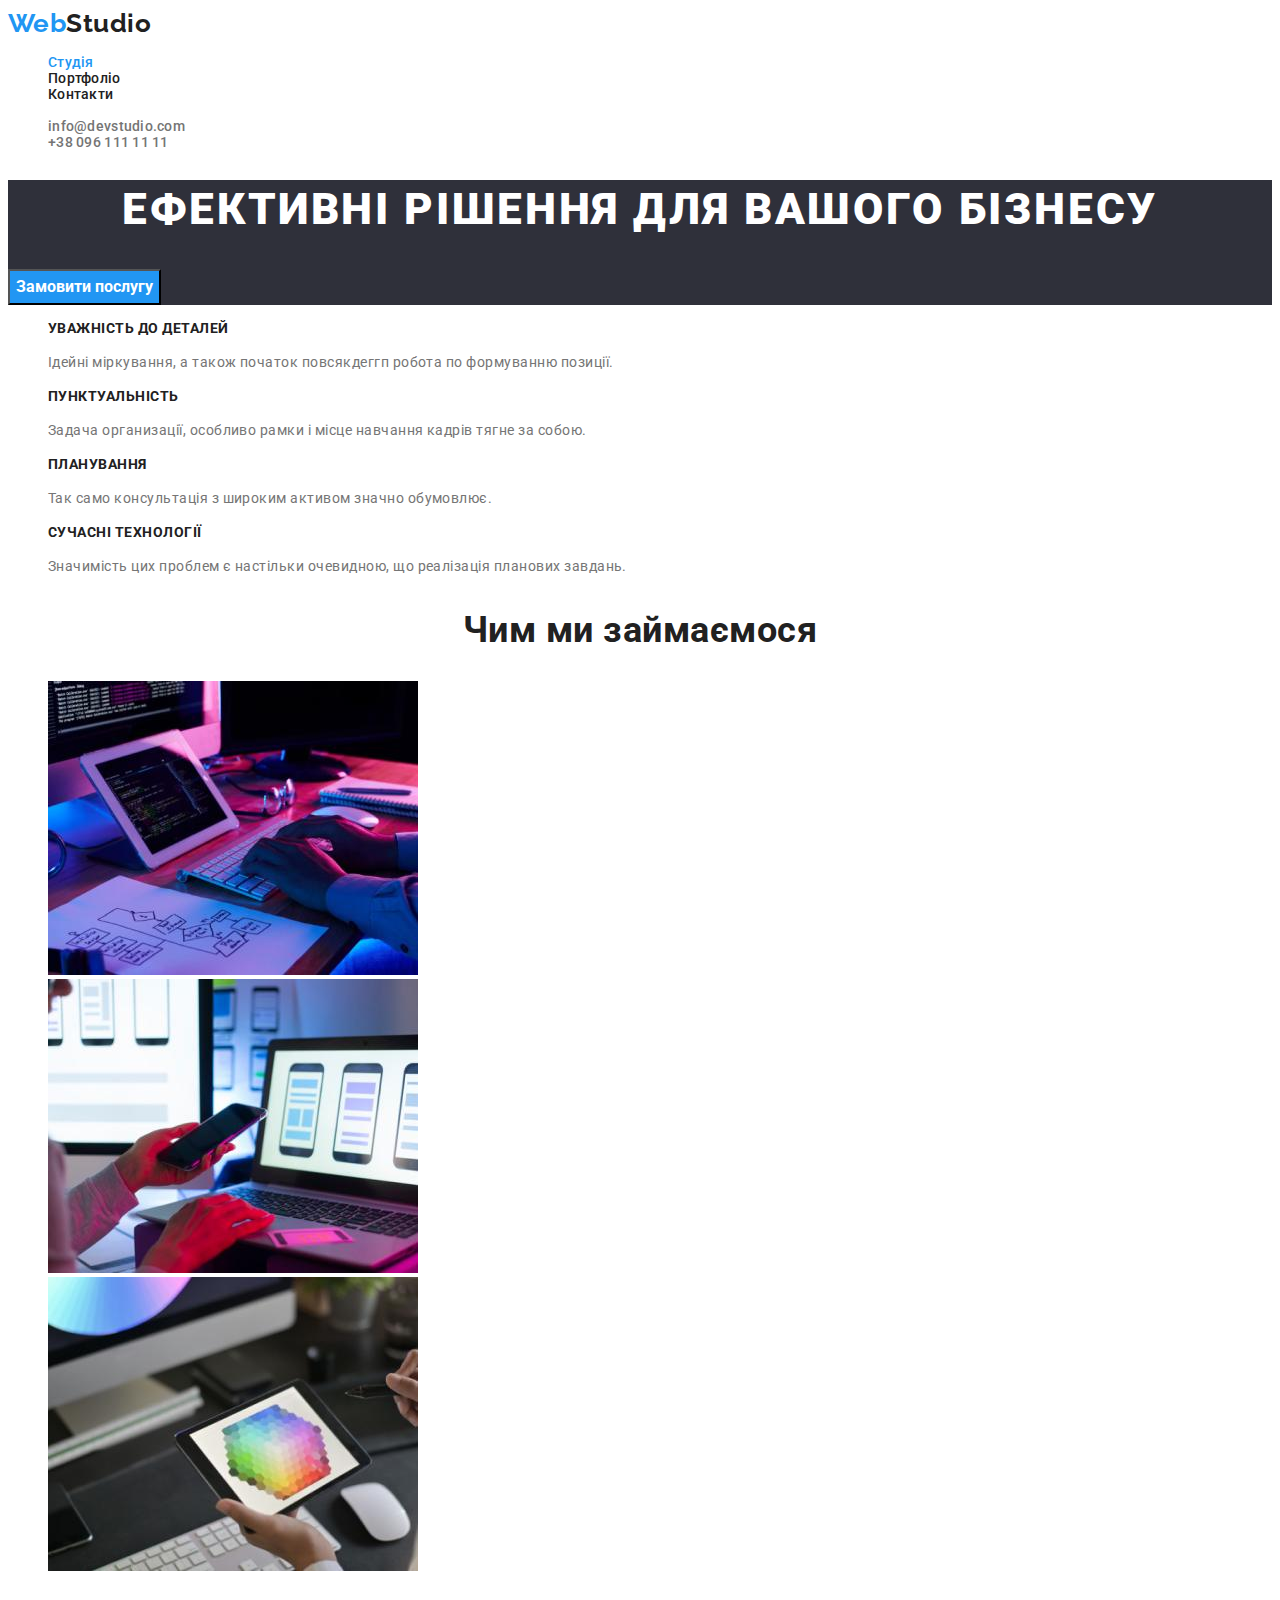
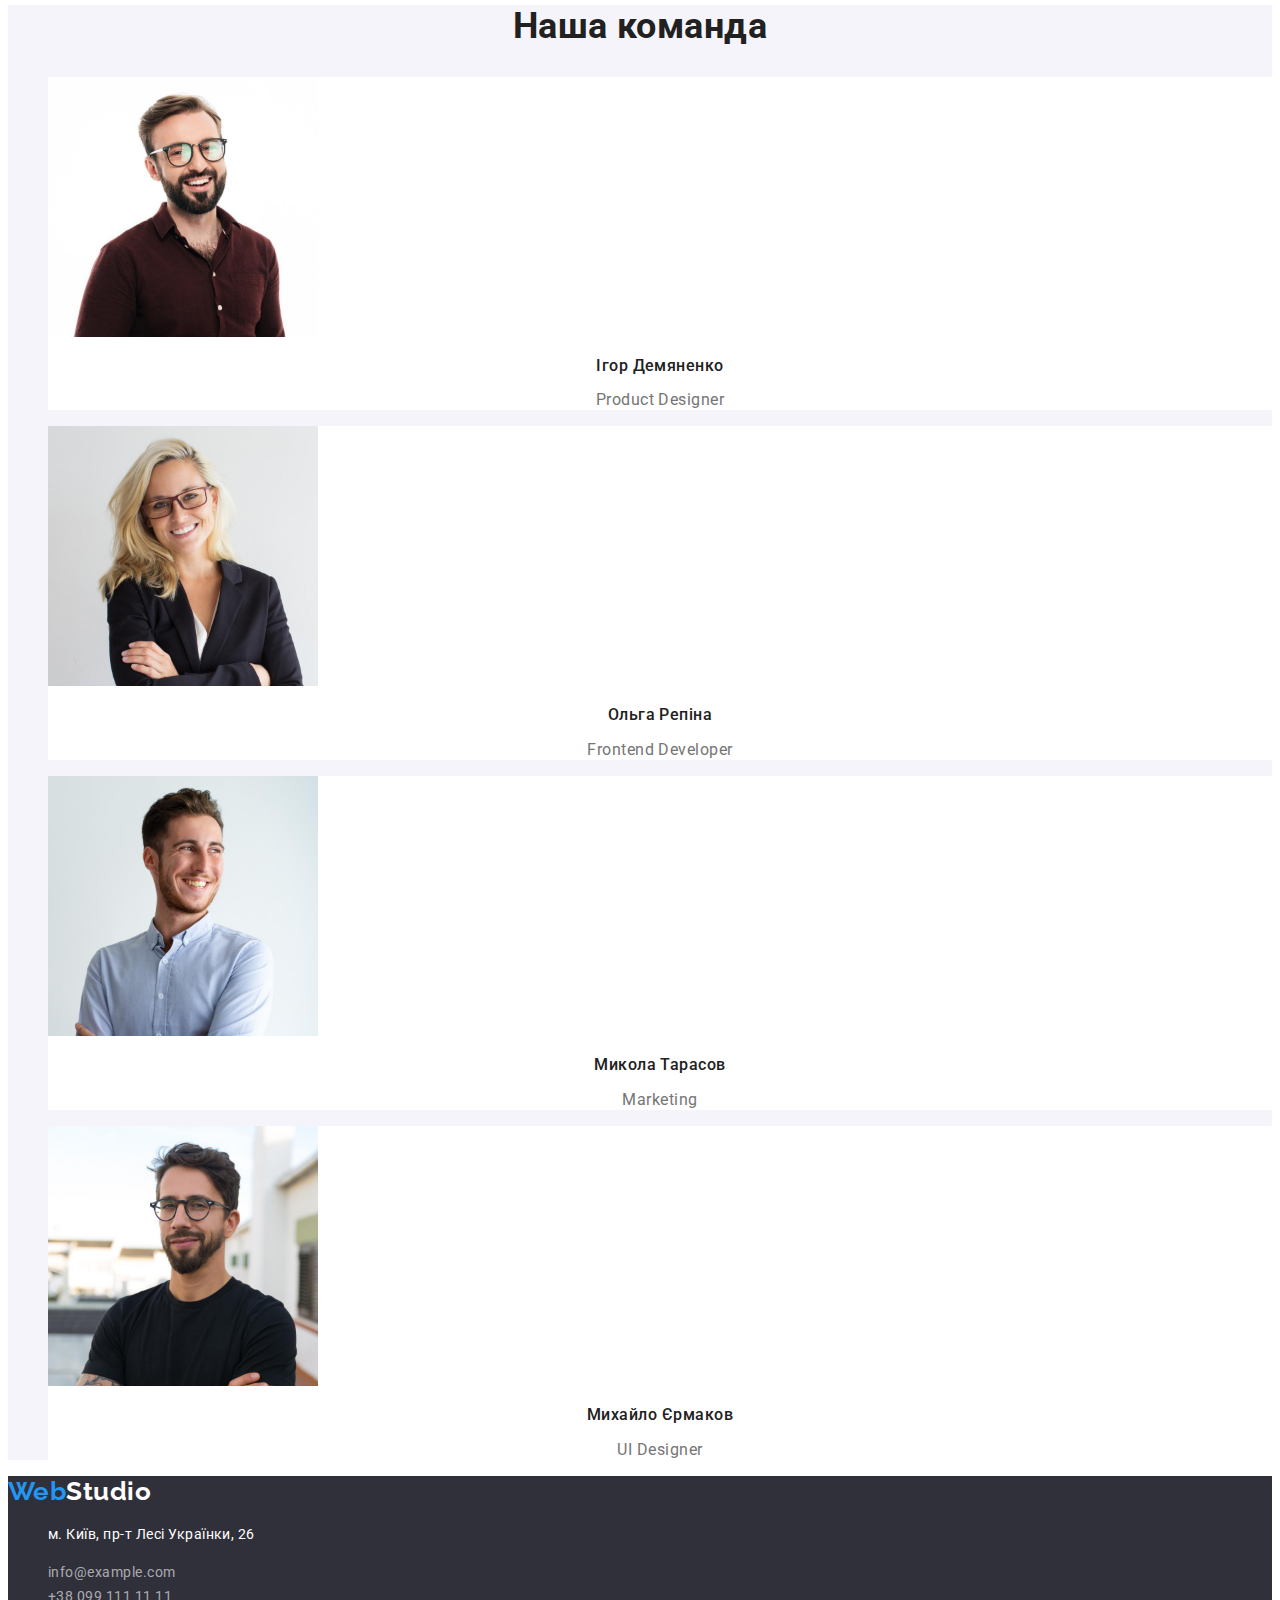
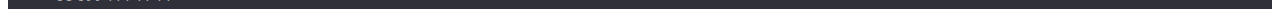
<file: index.html>
<!DOCTYPE html>
<html lang="uk">

<head>
  <meta charset="UTF-8" />
  <meta http-equiv="X-UA-Compatible" content="IE=edge" />
  <meta name="viewport" content="width=device-width, initial-scale=1.0" />
  <title>Веб-студія</title>
  <link rel="preconnect" href="https://fonts.googleapis.com" />
  <link rel="preconnect" href="https://fonts.gstatic.com" crossorigin />
  <link href="https://fonts.googleapis.com/css2?family=Raleway:wght@700&family=Roboto:wght@400;500;700;900&display=swap"
    rel="stylesheet" />
  <link rel="stylesheet" href="./css/styles.css" />
</head>

<body class="page">
  <header class="header">
    <a class="logo logo__header link" href="./index.html" lang="en">Web<span
        class="logo__header__deco">Studio</span></a>
    <nav class="navigation">
      <ul class="list">
        <li class="nav__item">
          <a class="nav__link  nav__link_active link" href="./index.html">Студія</a>
        </li>
        <li class="nav__item">
          <a class="nav__link  link" href="./portfolio.html">Портфоліо</a>
        </li>
        <li class="nav__item"><a class="nav__link link" href="#">Контакти</a></li>
      </ul>
    </nav>
    <ul class="nav__contacts list">
      <li class="contact__item">
        <a class="nav__contact__link link" href="mailto:info@devstudio.com">info@devstudio.com</a>
      </li>
      <li class="contact__item">
        <a class="nav__contact__link link" href="tel:+380961111111">+38 096 111 11 11</a>
      </li>
    </ul>
  </header>
  <main class="main">
    <section class="section hero">
      <h1 class="hero-title">Ефективні рішення для вашого бізнесу</h1>
      <button type="button" class="button hero-button">
        Замовити послугу
      </button>
    </section>
    <section class="section qualities">
      <h2 hidden>Якості</h2>
      <ul class="list qualities-list">
        <li class="qualities__item">
          <h3 class="qualities__title">Уважність до деталей</h3>
          <p class="qualities__descr">
            Ідейні міркування, а також початок повсякдеггп робота по
            формуванню позиції.
          </p>
        </li>
        <li class="qualities__item">
          <h3 class="qualities__title">Пунктуальність</h3>
          <p class="qualities__descr">
            Задача организації, особливо рамки і місце навчання кадрів тягне
            за собою.
          </p>
        </li>
        <li class="qualities__item">
          <h3 class="qualities__title">Планування</h3>
          <p class="qualities__descr">
            Так само консультація з широким активом значно обумовлює.
          </p>
        </li>
        <li class="qualities__item">
          <h3 class="qualities__title">Сучасні технології</h3>
          <p class="qualities__descr">
            Значимість цих проблем є настільки очевидною, що реалізація
            планових завдань.
          </p>
        </li>
      </ul>
    </section>
    <section class="section works">
      <h2 class="title works-title">Чим ми займаємося</h2>
      <ul class="list works-list">
        <li class="works__item">
          <img class="works__img" src="images/coding.jpg" alt="Кодування" width="370" />
        </li>
        <li class="works__item">
          <img class="works__img" src="images/designining.jpg" alt="Веб-розробка для телефонов" width="370" />
        </li>
        <li class="works__item">
          <img class="works__img" src="images/coloring.jpg" alt="Стилізація" width="370" />
        </li>
      </ul>
    </section>
    <section class="section team">
      <h2 class="team__title">Наша команда</h2>
      <ul class="list team-list">
        <li class="team__member">
          <img class="team__image" src="images/man1.jpg" alt="Продакт менеджер" width="270" />
          <h3 class="team__name">Ігор Демяненко</h3>
          <p class="team__job" lang="en">Product Designer</p>
        </li>
        <li class="team__member">
          <img class="team__image" src="images/girl.jpg" alt="Фронтенд деаелопер" width="270" />
          <h3 class="team__name">Ольга Репіна</h3>
          <p class="team__job" lang="en">Frontend Developer</p>
        </li>
        <li class="team__member">
          <img class="team__image" src="images/man2.jpg" alt="Маркетолог" width="270" />
          <h3 class="team__name">Микола Тарасов</h3>
          <p class="team__job" lang="en">Marketing</p>
        </li>
        <li class="team__member">
          <img class="team__image" src="images/man3.jpg" alt="Дизайнер інтерфейсів" width="270" />
          <h3 class="team__name">Михайло Єрмаков</h3>
          <p class="team__job" lang="en">UI Designer</p>
        </li>
      </ul>
    </section>
  </main>
  <footer class="footer">
    <a class="logo logo__footer link" href="./index.html" lang="en">Web<span class="logo__footer_deco">Studio</span></a>
    <address>
      <ul class="contacts list">
        <li>
          <p class="footer__address">
            м. Київ, пр-т Лесі Українки, 26
          </p>
        </li>
        <li>
          <a class="footer__link link" href="mailto:info@example.com">info@example.com</a>
        </li>
        <li>
          <a class="footer__link link" href="tel:+380991111111">+38 099 111 11 11</a>
        </li>
      </ul>
    </address>
  </footer>
</body>

</html>
</file>
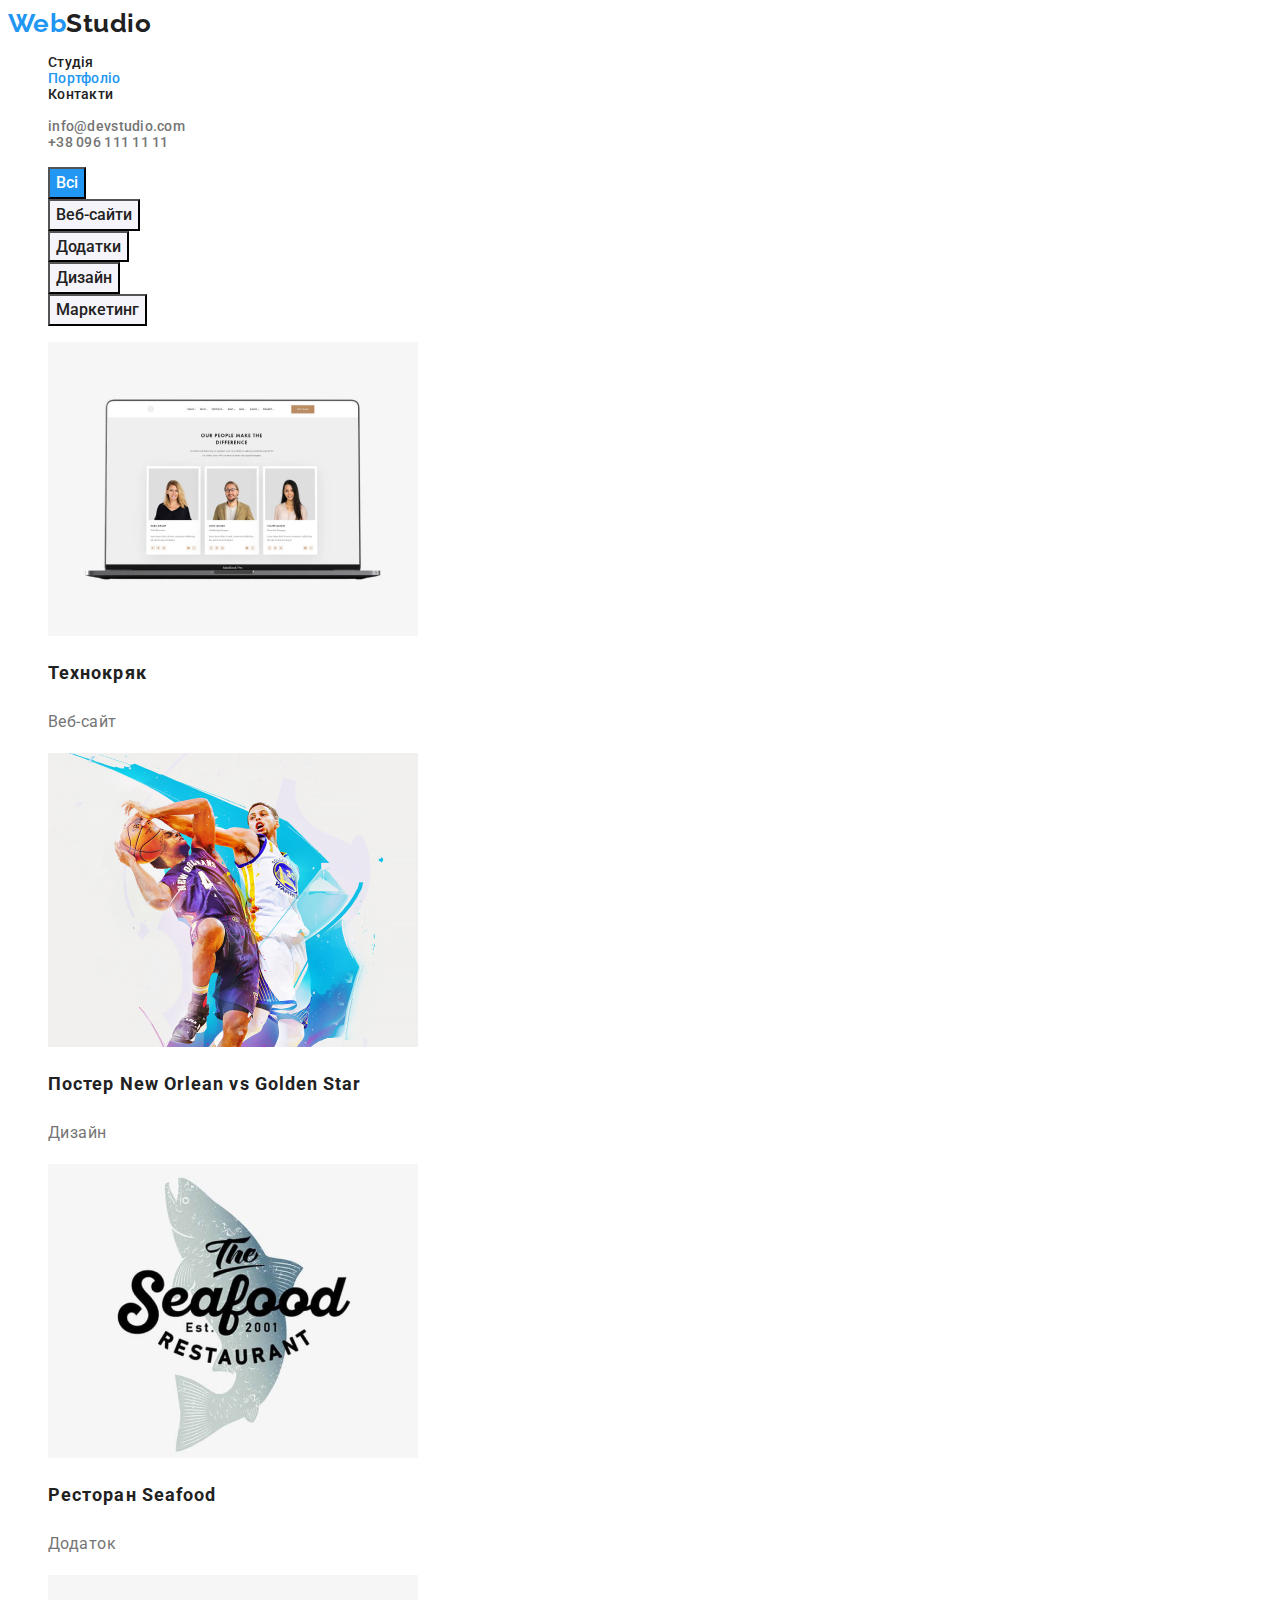
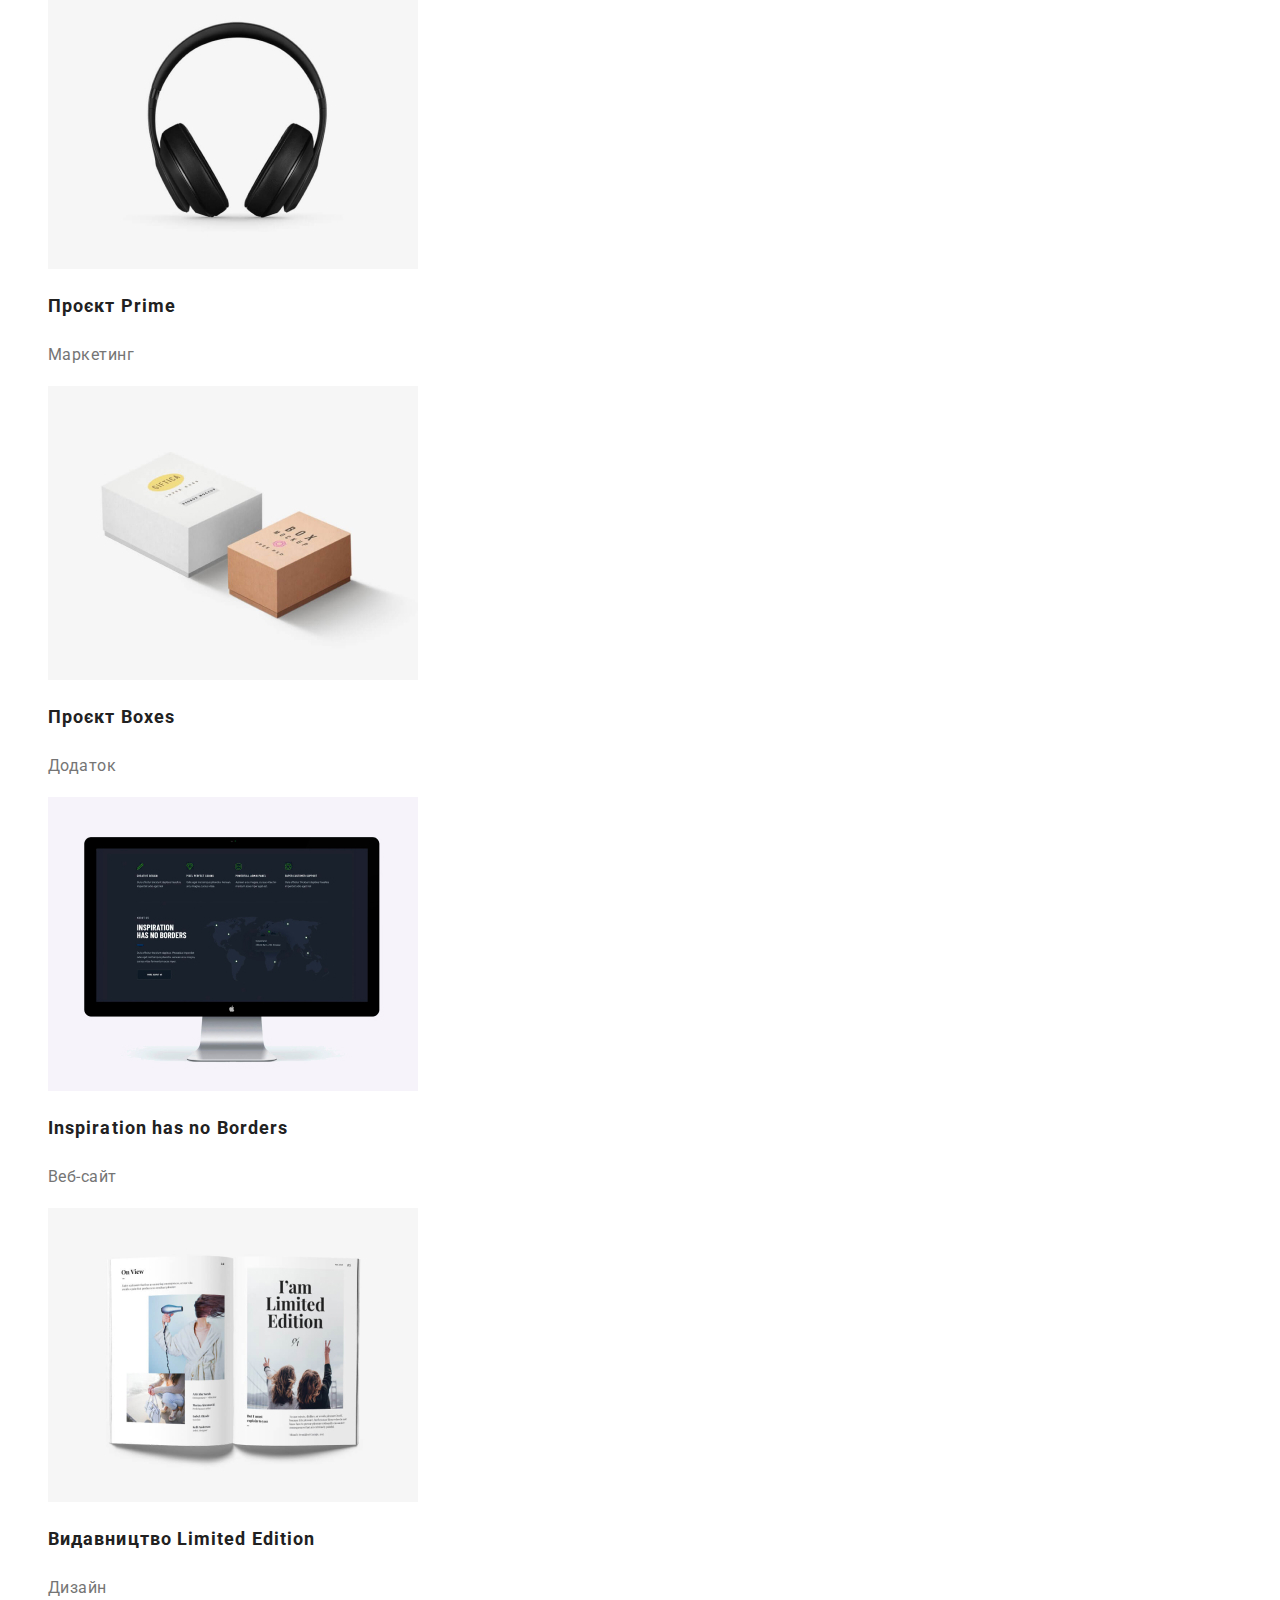
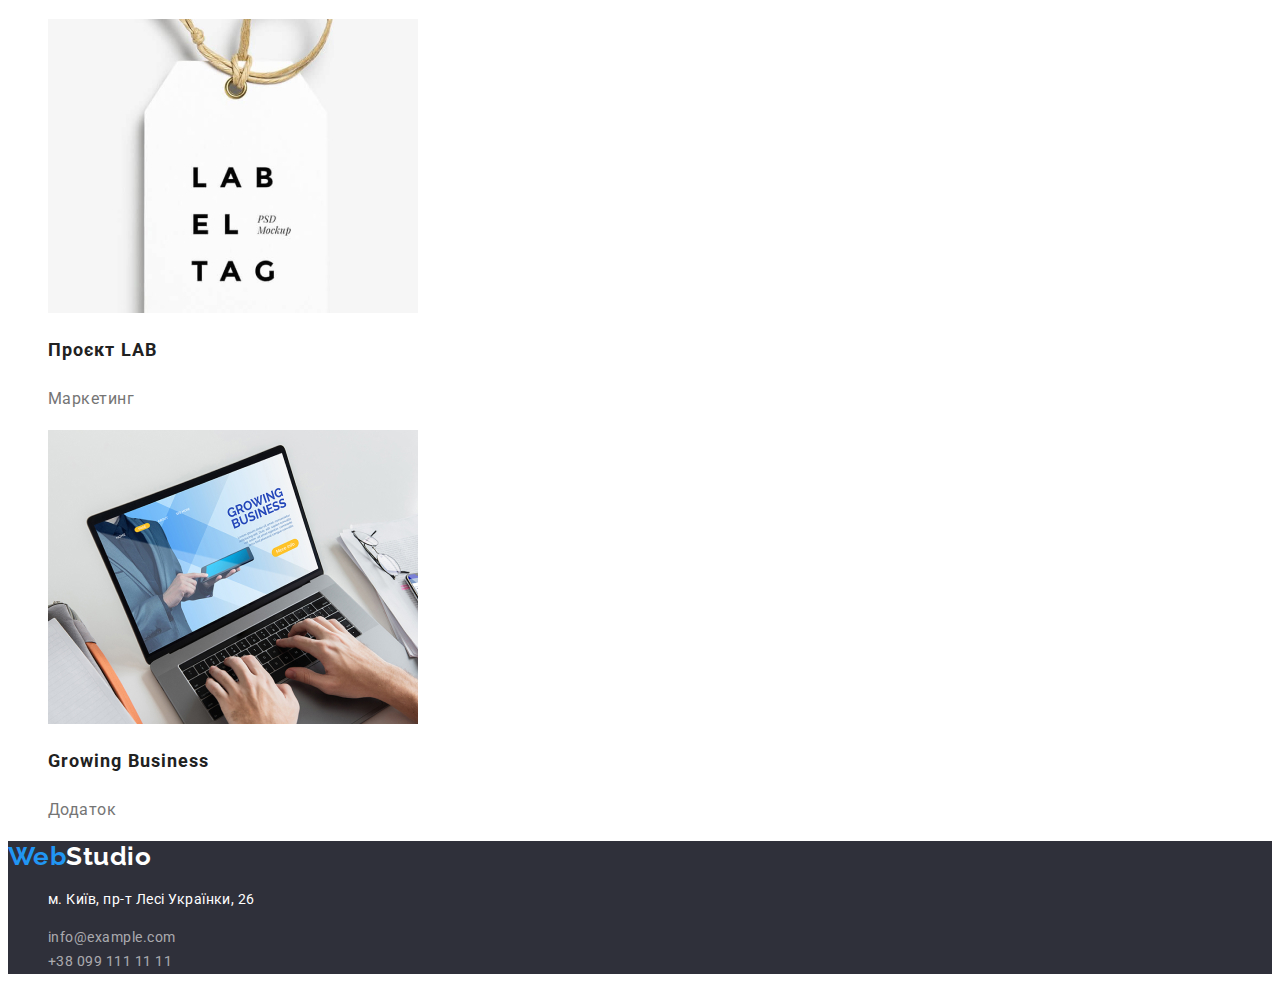
<file: portfolio.html>
<!DOCTYPE html>
<html lang="uk">

<head>
  <meta charset="UTF-8" />
  <meta http-equiv="X-UA-Compatible" content="IE=edge" />
  <meta name="viewport" content="width=device-width, initial-scale=1.0" />
  <title>Портфоліо</title>
  <link rel="preconnect" href="https://fonts.googleapis.com" />
  <link rel="preconnect" href="https://fonts.gstatic.com" crossorigin />
  <link href="https://fonts.googleapis.com/css2?family=Raleway:wght@700&family=Roboto:wght@400;500;700;900&display=swap"
    rel="stylesheet" />
  <link rel="stylesheet" href="./css/styles.css" />
</head>

<body>
  <header class="header">
    <a class="logo logo__header link" href="./index.html" lang="en">Web<span
        class="logo__header__deco">Studio</span></a>
    <nav class="navigation">
      <ul class="list">
        <li class="nav__item">
          <a class="nav__link link" href="./index.html">Студія</a>
        </li>
        <li class="nav__item">
          <a class="nav__link nav__link_active link" href="./portfolio.html">Портфоліо</a>
        </li>
        <li class="nav__item"><a class="nav__link link" href="#">Контакти</a></li>
      </ul>
    </nav>
    <ul class="nav__contacts list">
      <li class="contact__item">
        <a class="nav__contact__link link" href="mailto:info@devstudio.com">info@devstudio.com</a>
      </li>
      <li class="contact__item">
        <a class="nav__contact__link link" href="tel:+380961111111">+38 096 111 11 11</a>
      </li>
    </ul>
  </header>
  <main>
    <section class="cards-page">
      <h1 hidden>Наші роботи</h1>
      <ul class="list">
        <li><button type="button" class="button cards__button">Всі</button></li>
        <li>
          <button type="button" class="button cards__button button__inactive">
            Веб-сайти
          </button>
        </li>
        <li>
          <button type="button" class="button cards__button button__inactive">
            Додатки
          </button>
        </li>
        <li>
          <button type="button" class="button cards__button button__inactive">
            Дизайн
          </button>
        </li>
        <li>
          <button type="button" class="button cards__button button__inactive">
            Маркетинг
          </button>
        </li>
      </ul>
      <ul class="cards list">
        <li class="card">
          <a href="#" class="card__link link"><img src="./images/laptop.jpg" alt="Технокряк" width="370" />
            <h2 class="card__title">Технокряк</h2>
            <p class="card__descr">Веб-сайт</p>
          </a>
        </li>
        <li class="card">
          <a href="#" class="card__link link">
            <img class="card__img" src="./images/basketball.jpg" alt="Дизайн Постер New Orlean vs Golden Star"
              width="370" />
            <h2 class="card__title">
              Постер <span lang="en">New Orlean vs Golden Star</span>
            </h2>
            <p class="card__descr">Дизайн</p>
          </a>
        </li>
        <li class="card">
          <a href="#" class="card__link link"><img class="card__img" src="./images/seafoodlogo.jpg"
              alt="Додаток Ресторан Seafood" width="370" />
            <h2 class="card__title">
              Ресторан <span lang="en">Seafood</span>
            </h2>
            <p class="card__descr">Додаток</p>
          </a>
        </li>
        <li class="card">
          <a href="#" class="card__link link"><img class="card__img" src="./images/headphones.jpg"
              alt="Маркетинг Проєкт Prime" width="370" />
            <h2 class="card__title">Проєкт <span lang="en">Prime</span></h2>
            <p class="card__descr">Маркетинг</p>
          </a>
        </li>
        <li class="card">
          <a href="#" class="card__link link">
            <img class="card__img" src="./images/briks.jpg" alt=" Додаток Проєкт Boxes" width="370" />
            <h2 class="card__title">Проєкт <span lang="en">Boxes</span></h2>
            <p class="card__descr">Додаток</p>
          </a>
        </li>
        <li class="card">
          <a href="#" class="card__link link">
            <img class="card__img" src="./images/monitor.jpg" alt="Веб-сайт Inspiration has no Borders" width="370" />
            <h2 class="card__title">
              <span lang="en">Inspiration has no Borders</span>
            </h2>
            <p class="card__descr">Веб-сайт</p>
          </a>
        </li>
        <li class="card">
          <a href="#" class="card__link link">
            <img class="card__img" src="./images/book.jpg" alt="Дизайн видавництва Limited Edition" width="370" />
            <h2 class="card__title">
              Видавництво <span lang="en">Limited Edition</span>
            </h2>
            <p class="card__descr">Дизайн</p>
          </a>
        </li>
        <li class="card">
          <a href="#" class="card__link link">
            <img class="card__img" src="./images/labeltag.jpg" alt="Маркетинг Проєкт LAB" width="370" />
            <h2 class="card__title">Проєкт <span lang="en">LAB</span></h2>
            <p class="card__descr">Маркетинг</p>
          </a>
        </li>
        <li class="card">
          <a href="#" class="card__link link">
            <img class="card__img" src="./images/codinglaptop.jpg" alt="Додаток Growing Business" width="370" />
            <h2 class="card__title">
              <span lang="en">Growing Business</span>
            </h2>
            <p class="card__descr">Додаток</p>
          </a>
        </li>
      </ul>
    </section>
  </main>
  <footer class="footer">
    <a class="logo logo__footer link" href="./index.html" lang="en">Web<span class="logo__footer_deco">Studio</span></a>
    <address>
      <ul class="contacts list">
        <li>
          <p class="footer__address">
            м. Київ, пр-т Лесі Українки, 26
          </p>
        </li>
        <li>
          <a class="footer__link link" href="mailto:info@example.com">info@example.com</a>
        </li>
        <li>
          <a class="footer__link link" href="tel:+380991111111">+38 099 111 11 11</a>
        </li>
      </ul>
    </address>
  </footer>
</body>

</html>
</file>
<file: css/styles.css>
/* Colors 
Main text color #212121
Secondary text color #757575
Background color #FFFFFF
Active color #2196F3
Hero color #2F303A
OurTeam color #F5F4FA
*/
:root {
  --background-color: #ffffff;
  --maintext-color: #212121;
  --additionaltext-color: #757575;
  --active-color: #2196f3;
  --focused-button: #188ce8;
  --footer-color: #2f303a;
  --footer-contacts-color: #ffffff99;
  --teams-background-color: #F5F4FA;
}

body {
  color: var(--maintext-color);
  font-family: "Roboto", sans-serif;
  background-color: var(--background-color);
  letter-spacing: 0.03em;
}

.link {
  text-decoration: none;

}

.list {
  list-style: none;
}

/* Logo */
.logo {
  color: var(--active-color);
  font-family: "Raleway";
  font-weight: 700;
  font-size: 26px;
  line-height: 1.19;

}

.logo__header__deco {
  color: var(--maintext-color);
}

.logo__footer {
  line-height: 1.19;
}

.logo__footer_deco {
  color: var(--background-color);
}

/* Navigation */
.nav__item {
  font-weight: 500;
  font-size: 14px;
  line-height: 1.14;
  letter-spacing: 0.02em;

}

.nav__link {
  color: var(--maintext-color);

}

.nav__link:focus,
.nav__link:hover {
  color: var(--active-color);
}

.nav__link_active {
  color: var(--active-color);
}

.nav__contacts {
  font-weight: 500;
  font-size: 14px;
  line-height: 1.14;
  letter-spacing: 0.02em;
}

.nav__contact__link {
  color: var(--additionaltext-color);

}

.nav__contact__link:focus,
.nav__contact__link:hover {
  color: var(--active-color);
}

.contacts__place {
  color: var(--background-color);
  line-height: 1.71;
}

/* Footer */
.footer {
  background-color: var(--footer-color);
}

.footer__address {
  color: var(--background-color);
  font-weight: 400;
  font-size: 14px;
  line-height: 1.71;
  font-style: normal;

}

.footer__link {
  color: var(--footer-contacts-color);
  font-weight: 400;
  font-size: 14px;
  line-height: 1.71;
  font-style: normal;
}

.footer__link:focus,
.footer__link:hover {
  color: var(--active-color);
}



/* Buttons */
.button {
  color: var(--background-color);
  font-family: "Roboto", sans-serif;
  background-color: var(--active-color);
  cursor: pointer;
  font-size: 16px;
  line-height: 1.88;
  font-weight: 700;
}

.button__inactive {
  background-color: #f5f4fa;
  color: var(--maintext-color);
}

.button__inactive:hover,
.button__inactive:focus {
  color: var(--background-color);
  background-color: var(--active-color);
}

/* Hero */
.hero {
  background-color: #2f303a;
}

.hero-title {
  color: var(--background-color);
  font-weight: 900;
  font-size: 44px;
  line-height: 1.36;
  text-align: center;
  letter-spacing: 0.06em;
  text-transform: uppercase;
}

.hero-button {
  line-height: 1.875;
}


.hero-button:focus,
.hero-button:hover {
  background-color: var(--focused-button);
}

.qualities__title {
  font-weight: 700;
  font-size: 14px;
  line-height: 1.14;
  text-transform: uppercase;
}

.qualities__descr {
  color: var(--additionaltext-color);
  font-weight: 400;
  font-size: 14px;
  line-height: 1.71;
}

.works-title {
  font-weight: 700;
  font-size: 36px;
  line-height: 1.167;
  text-align: center;
}

.team {
  background-color: var(--teams-background-color);
}

.team__member {
  background-color: var(--background-color);
}

.team__title {
  font-weight: 700;
  font-size: 36px;
  line-height: 1.167;
  text-align: center;
}

.team__name {
  font-weight: 500;
  font-size: 16px;
  text-align: center;

  line-height: 1.185;
}

.team__job {
  color: var(--additionaltext-color);
  font-weight: 400;
  font-size: 16px;
  text-align: center;
  line-height: 1.185;
}

/* Cards */
.cards__button {
  font-weight: 500;
  font-size: 16px;
  line-height: 1.62;
  text-align: center;
}

.card {
  background-color: var(--background-color);
}

.card__title {
  color: var(--maintext-color);
  font-weight: 700;
  font-size: 18px;
  line-height: 2;
  letter-spacing: 0.06em;
}

.card__img {
  background-color: var(--background-color);
}

.card__descr {
  color: var(--additionaltext-color);
  font-weight: 400;
  font-size: 16px;
  line-height: 1.88;
}
</file>
